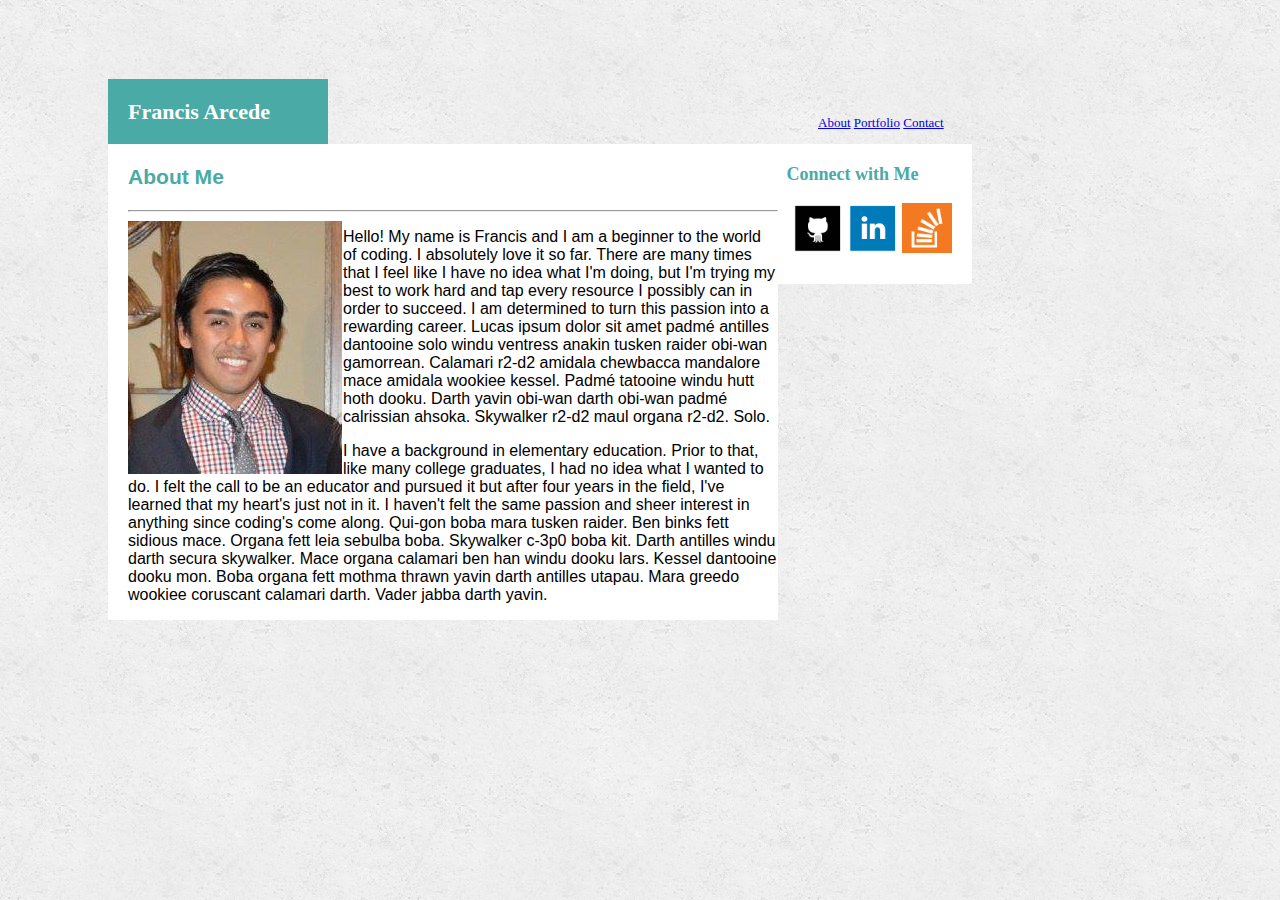
<file: index.html>
<!DOCTYPE html>
<html lang="en-us">

<head>
	<meta charset="UTF-8">

<!-- Here's where I added the viewport tag, whoohoo!!! -->
	<meta name="viewport" content="width=device-width, initial-scale=1.0">
	
	<title>Francis Arcede Portfolio</title>

	<link rel="stylesheet" type="text/css" href="assets/css/style.css">	

</head>

<body>

	<div id="container">

		<section id="nav-bar">
		  	<h4 id="francisArcede">Francis Arcede</h4>
		  	<div class="nav-links">
			  	<ul>
			   		<li><a href="index.html">About</a></li>
			    	<li><a href="portfolio.html">Portfolio</a></li>
			    	<li><a href="contact.html">Contact</a></li>
			    </ul>
			</div>
		</section>
	</div>

	<section id="contact-info">
		
			<div id="MiniBox"><strong>Connect with Me</strong>
				<ul>
					<li><a href="https://github.com/ancisqos" target="_blank"> <img src="assets/images/GithubLogo.png" alt="GitHub" width="50" height="50"></a></li>

					<li><a href="https://www.linkedin.com/in/francis-arcede-82940013a/" target="_blank"> <img src="assets/images/LinkedInLogo.png" alt=LinkedIn width="50" height="50"></a></li>

					<li><a href="https://stackoverflow.com/users/7754215/ancisqos" target="_blank"> <img src="assets/images/OverflowLogo.png" alt=Overflow width="50" height="50"></a></li>
				</ul>
			</div>
	</section>

	<section id="aboutMe">

		<h3>About Me</h3>
			<hr>

		<img id="portfolioImage" src="assets/images/linkedin.png" alt="About Me">

		<p> Hello! My name is Francis and I am a beginner to the world of coding. I absolutely love it so far. There are many times that I feel like I have no idea what I'm doing, but I'm trying my best to work hard and tap every resource I possibly can in order to succeed. I am determined to turn this passion into a rewarding career. Lucas ipsum dolor sit amet padmé antilles dantooine solo windu ventress anakin tusken raider obi-wan gamorrean. Calamari r2-d2 amidala chewbacca mandalore mace amidala wookiee kessel. Padmé tatooine windu hutt hoth dooku. Darth yavin obi-wan darth obi-wan padmé calrissian ahsoka. Skywalker r2-d2 maul organa r2-d2. Solo. </p> 

		<p> I have a background in elementary education. Prior to that, like many college graduates, I had no idea what I wanted to do. I felt the call to be an educator and pursued it but after four years in the field, I've learned that my heart's just not in it. I haven't felt the same passion and sheer interest in anything since coding's come along. Qui-gon boba mara tusken raider. Ben binks fett sidious mace. Organa fett leia sebulba boba. Skywalker c-3p0 boba kit. Darth antilles windu darth secura skywalker. Mace organa calamari ben han windu dooku lars. Kessel dantooine dooku mon. Boba organa fett mothma thrawn yavin darth antilles utapau. Mara greedo wookiee coruscant calamari darth. Vader jabba darth yavin. </p>
	

	</section>
</div>

</body>

</html>
</file>
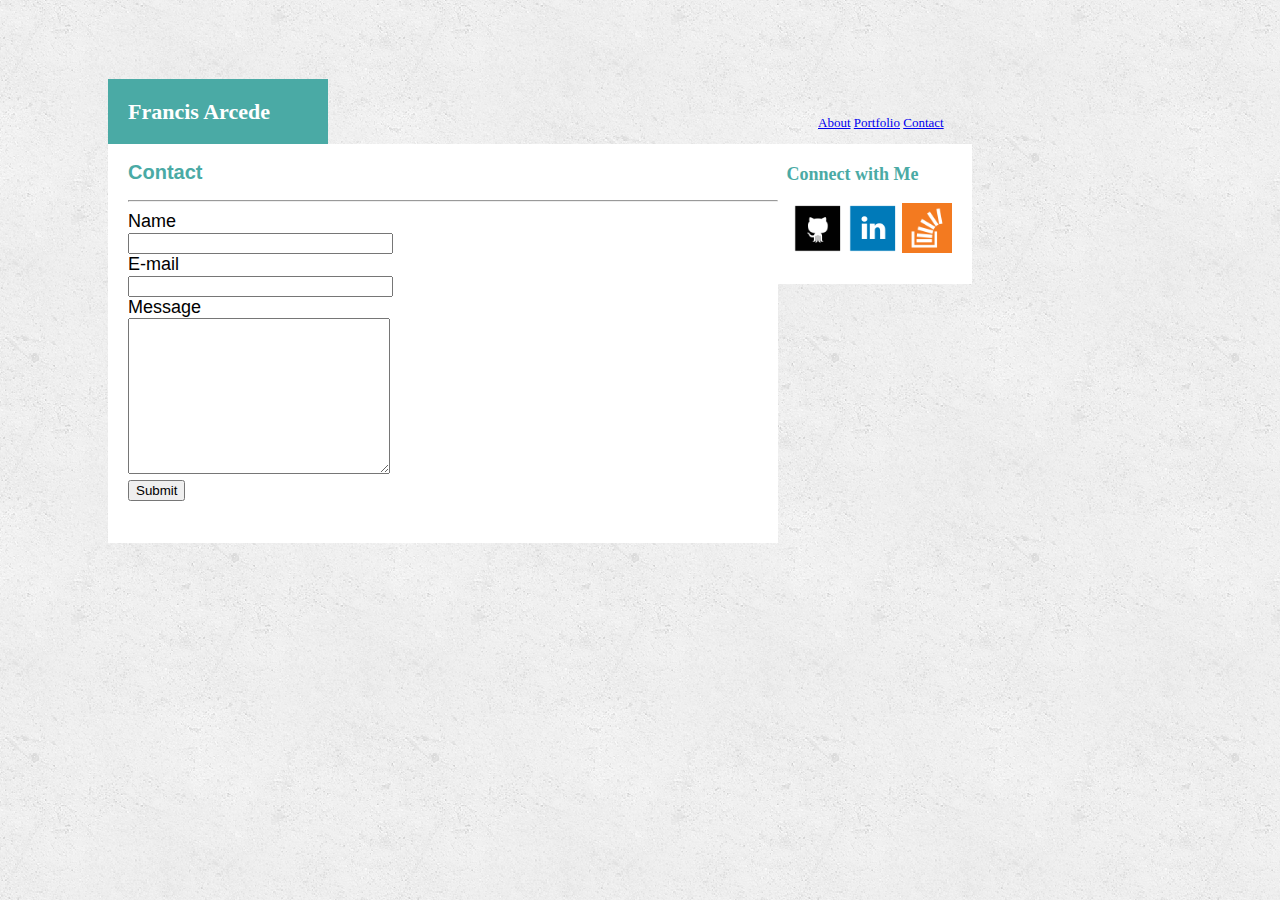
<file: contact.html>
<!DOCTYPE html>
<html lang="en-us">

<head>
	<meta charset="UTF-8">

<!-- Here's where I added the viewport tag, whoohoo!!! -->
	<meta name="viewport" content="width=device-width, initial-scale=1.0">
	
	<title>Francis Arcede Portfolio</title>

	<link rel="stylesheet" type="text/css" href="assets/css/style.css">	

</head>

<body>

	<div id="container">

		<section id="nav-bar">
		  	<h4 id="francisArcede">Francis Arcede</h4>
		  	<div class="nav-links">
			  	<ul>
			   		<li><a href="index.html">About</a></li>
			    	<li><a href="portfolio.html">Portfolio</a></li>
			    	<li><a href="contact.html">Contact</a></li>
			    </ul>
			</div>
		</section>
	</div>

	<section id="contact-info">
		
			<div id="MiniBox"><strong>Connect with Me</strong>
				<ul>
					<li><a href="https://github.com/ancisqos" target="_blank"> <img src="assets/images/GithubLogo.png" alt="GitHub" width="50" height="50"></a></li>

					<li><a href="https://www.linkedin.com/in/francis-arcede-82940013a/" target="_blank"> <img src="assets/images/LinkedInLogo.png" alt=LinkedIn width="50" height="50"></a></li>

					<li><a href="https://stackoverflow.com/users/7754215/ancisqos" target="_blank"> <img src="assets/images/OverflowLogo.png" alt=Overflow width="50" height="50"></a></li>
				</ul>
			</div>
	</section>


	<section id="aboutMe">

	<h2>Contact</h2>
		<hr>

		<form action="mailto:yourname@mail.com" method="post" enctype="text/plain">
		Name<br>
		<input type="text" name="name" size="30"><br>
		E-mail<br>
		<input type="text" name="mail" size="30"><br>
		Message<br>
		<form action="/action_page.php">
  			<textarea name="message" rows="10" cols="30" size="30"></textarea>
  		<br>
  <input type="submit">
		</form><br><br>

	</section>

</body>
</html>

</body>
</html>
</file>
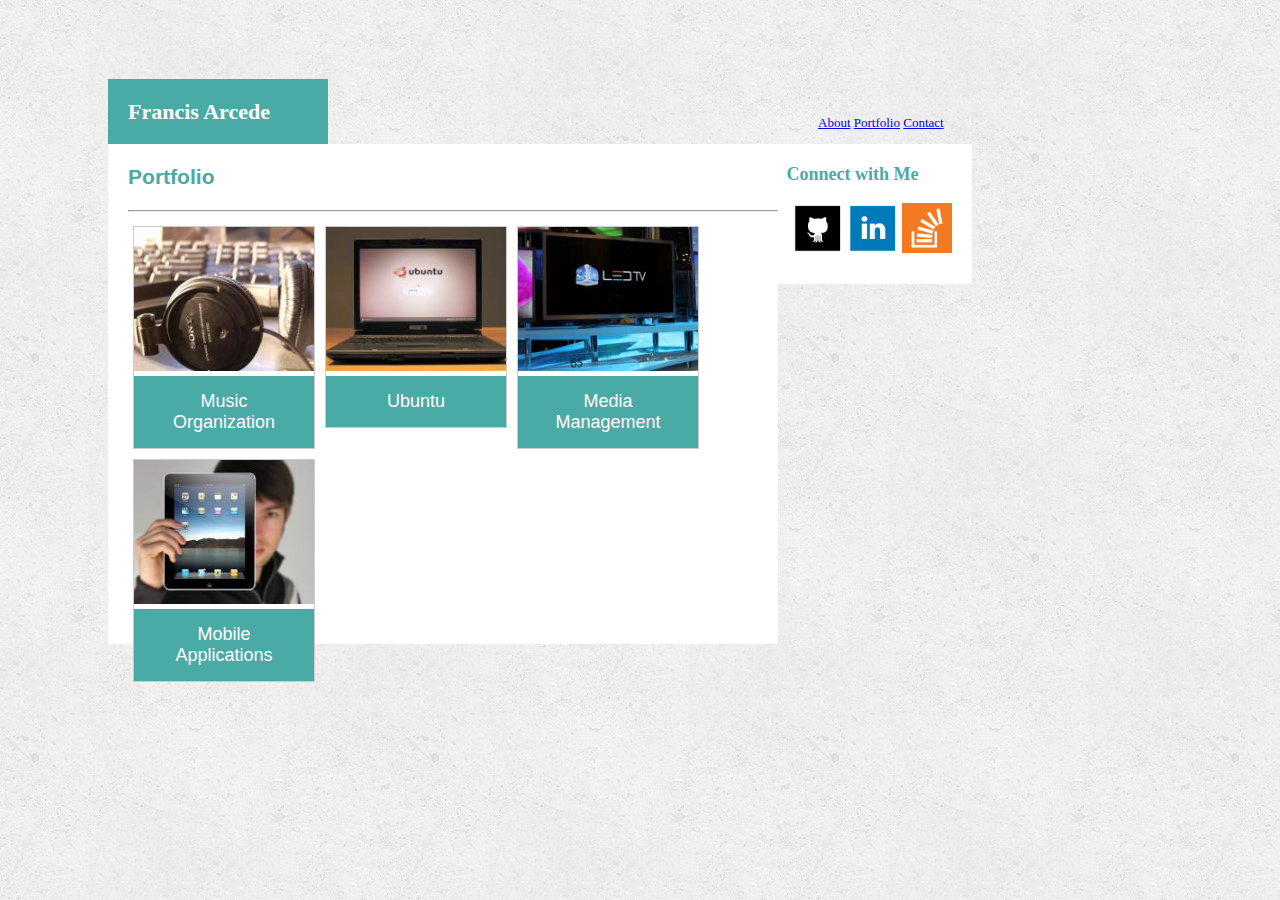
<file: portfolio.html>
<!DOCTYPE html>
<html lang="en-us">

<head>
	<meta charset="UTF-8">

<!-- Here's where I added the viewport tag, whoohoo!!! -->
	<meta name="viewport" content="width=device-width, initial-scale=1.0">
	
	<title>Francis Arcede Portfolio</title>

	<link rel="stylesheet" type="text/css" href="assets/css/style.css">	

</head>

<body>

	<div id="container">

		<section id="nav-bar">
		  	<h4 id="francisArcede">Francis Arcede</h4>
		  	<div class="nav-links">
			  	<ul>
			   		<li><a href="index.html">About</a></li>
			    	<li><a href="portfolio.html">Portfolio</a></li>
			    	<li><a href="contact.html">Contact</a></li>
			    </ul>
			</div>
		</section>
	</div>

	<section id="contact-info">
		
			<div id="MiniBox"><strong>Connect with Me</strong>
				<ul>
					<li><a href="https://github.com/ancisqos" target="_blank"> <img src="assets/images/GithubLogo.png" alt="GitHub" width="50" height="50"></a></li>

					<li><a href="https://www.linkedin.com/in/francis-arcede-82940013a/" target="_blank"> <img src="assets/images/LinkedInLogo.png" alt=LinkedIn width="50" height="50"></a></li>

					<li><a href="https://stackoverflow.com/users/7754215/ancisqos" target="_blank"> <img src="assets/images/OverflowLogo.png" alt=Overflow width="50" height="50"></a></li>
				</ul>
			</div>
	</section>

	<section id="Portfolio">

		<h3>Portfolio</h3>
		<hr>
		
		<div class="gallery">
  <a target="_blank" href="assets/images/headphones.jpg">
    <img src="assets/images/headphones.jpg" alt="headphones" width="300" height="200">
  </a>
  <div class="desc">Music Organization</div>
</div>

<div class="gallery">
  <a target="_blank" href="assets/images/laptop.jpg">
    <img src="assets/images/laptop.jpg" alt="laptop" width="600" height="400">
  </a>
  <div class="desc">Ubuntu</div>
</div>

<div class="gallery">
  <a target="_blank" href="assets/images/media.jpg">
    <img src="assets/images/media.jpg" alt="media" width="600" height="400">
  </a>
  <div class="desc">Media Management</div>
</div>

<div class="gallery">
  <a target="_blank" href="assets/images/tablet.jpg">
    <img src="assets/images/tablet.jpg" alt="tablet" width="600" height="400">
  </a>
  <div class="desc">Mobile Applications</div>
</div>

	</section>
</file>
<file: assets/css/style.css>
body{
	background-image: url(../images/Seamless.png);
  
  font-family: Georgia, Times, serif;
}

#container{
  width: 960px;
}

.nav-links{
  list-style-type: none
  margin: 0;
  padding: 0;
  font-size: 13px;
  font-style: sans-serif;
  padding-left: 770px;
  padding-bottom: ;
  display: block;
  color: #bebebe;
  }

li{
  display: inline;
}

#contact-info{
	float:right;
  list-style: none;
  margin: 0;
  padding: 0;
  height: 100px;
  color: white;
  font-size: 18px;

}

h1{
  background: #ffffff;
  color: #4aaaa5;
  padding: 20px;
  height: 100px;
  float: right;
  
}

h2{
  color: #4aaaa5;
  font-size: 20px;
}

h3{
  color: #4aaaa5;
  border-bottom: 20px;
  background: #ffffff;

}

h4{
  font-size: 22px;
  background: #4aaaa5;
  color: #ffffff;
  width: 180px;
  text-align: left;
  padding: 20px;
  margin-bottom: 20px;
  margin-left: 100px;
  position: relative;
  top: 50px;

}

p{
  font-size: 16px;
}

#aboutMe{
  background: #ffffff;
  border-color: #dddddd;
  padding-left: 20px;
  padding top: 50px;
  width: 650px;
  font-family: 'Arial', 'Helvetica Neue', 'Helvetica', 'sans-serif';
  font-size: 18px;
  position: absolute;
  margin-left: 100px;
}

#portfolioImage{
	float:left;
	margin right: 20px;
}

#MiniBox{
  background: #ffffff;
  color: #4aaaa5;
  padding: 20px;
  height: 100px;
  text-align: center;
  font-family: 'Arial', 'Helvetica Neue', 'Helvetica', 'sans-serif'
  font-size: 18px;
  position: relative;
  margin-right: 300px;
}

#Portfolio{
  background: #ffffff;
  border-color: #dddddd;
  padding-left: 20px;
  padding top: 50px;
  width: 650px;
  font-family: 'Arial', 'Helvetica Neue', 'Helvetica', 'sans-serif';
  font-size: 18px;
  position: absolute;
  margin-left: 100px;
  height: 500px;
}

div.gallery {
    margin: 5px;
    border: 1px solid #ccc;
    float: left;
    width: 180px;
}

div.gallery:hover {
    border: 1px solid #777;

}

div.gallery img {
    width: 100%;
    height: auto;
}

div.desc {
    padding: 15px;
    text-align: center;
    background: #4aaaa5;
    color: #ffffff;
  }

/* MEDIA QUERY STARTS HERE YAY :) */
@media screen and (max-width: 750px) {
    .nav-links{
      width: 100%;
    }

  #aboutMe{
    width: 75%;
    background-color: grey;
    color: white;
    margin-right: 25%;
  }

  #Portfolio{
    width: 75%;
    height: 610px;
    background-color: cyan;
  }

  h3{
    background-color: grey;
    color: white;
  }
}

@media only screen and (orientation: portrait) {

  h3{
    color: green;
  }

  h4{
    color: red;
  }
</file>
